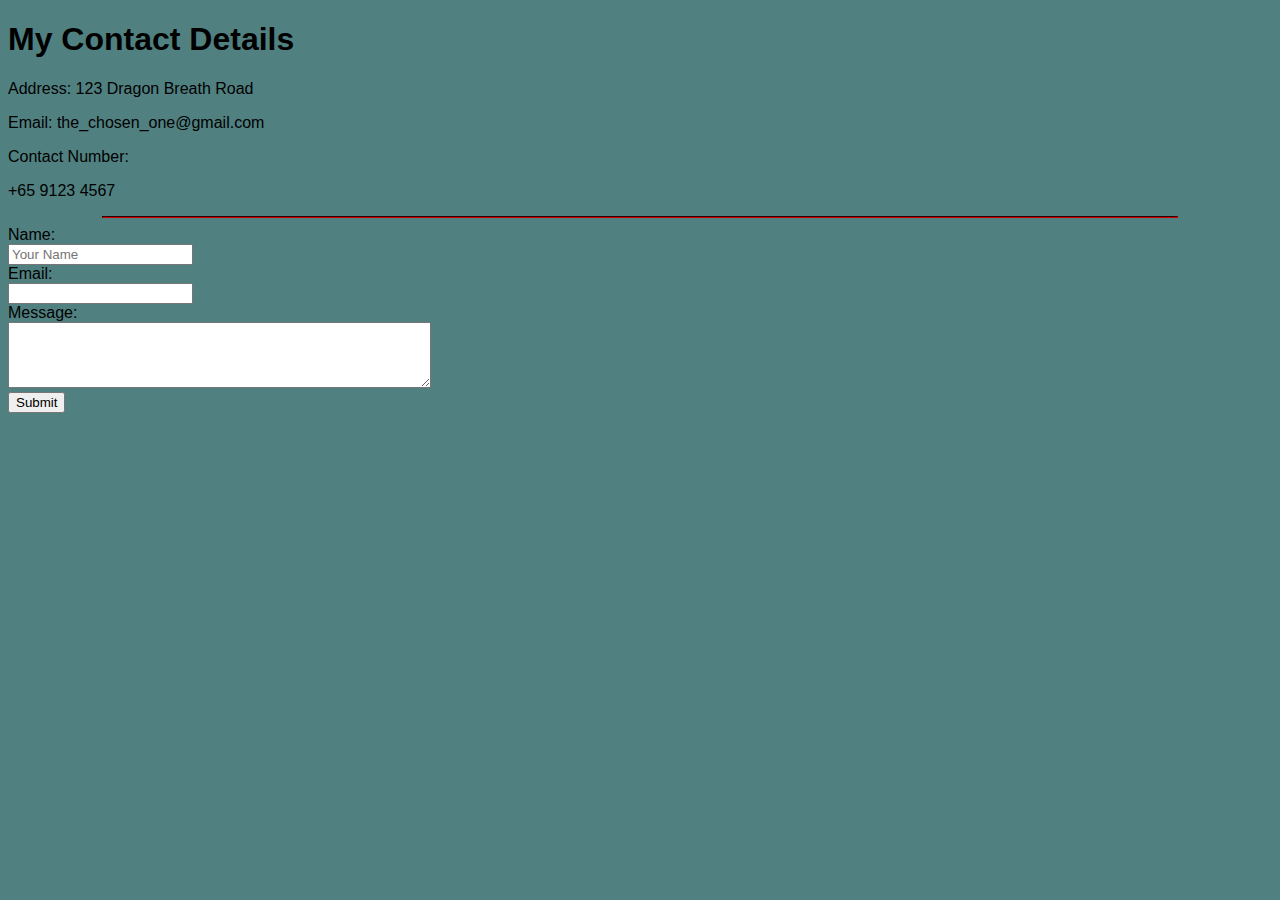
<file: contact.html>
<!DOCTYPE html>
<html lang="en">
<head>
    <meta charset="UTF-8">
    <meta name="viewport" content="width=device-width, initial-scale=1.0">
    <title>Contact Form</title>
    <style>
        body {
            text-align: left;
            background-color: #508080;
            font-family: Helvetica, Arial, sans-serif;
        }
        ul, ol {
            display: inline-block;
            text-align: left;
        }
        hr {
            width: 85%;
            border-color: rgb(128, 0, 0);
        }
    </style>
</head>
<body>
    <h1 style="color: black;">My Contact Details</h1>
    <p>Address: 123 Dragon Breath Road</p>
    <p>Email: the_chosen_one@gmail.com</p>
    <label for="contact-number">Contact Number:</label>
    <p id="contact-number">+65 9123 4567</p>
    <hr>
    <form action="/submit_form" method="post">
        <label for="name">Name:</label><br>
        <input type="text" id="name" name="name" placeholder="Your Name" required><br>
        <label for="email">Email:</label><br>
        <input type="email" id="email" name="email" required><br>
        <label for="message">Message:</label><br>
        <textarea id="message" name="message" rows="4" cols="50" required></textarea><br>
        <input type="submit" value="Submit">
    </form>
</body>
</html>
</file>
